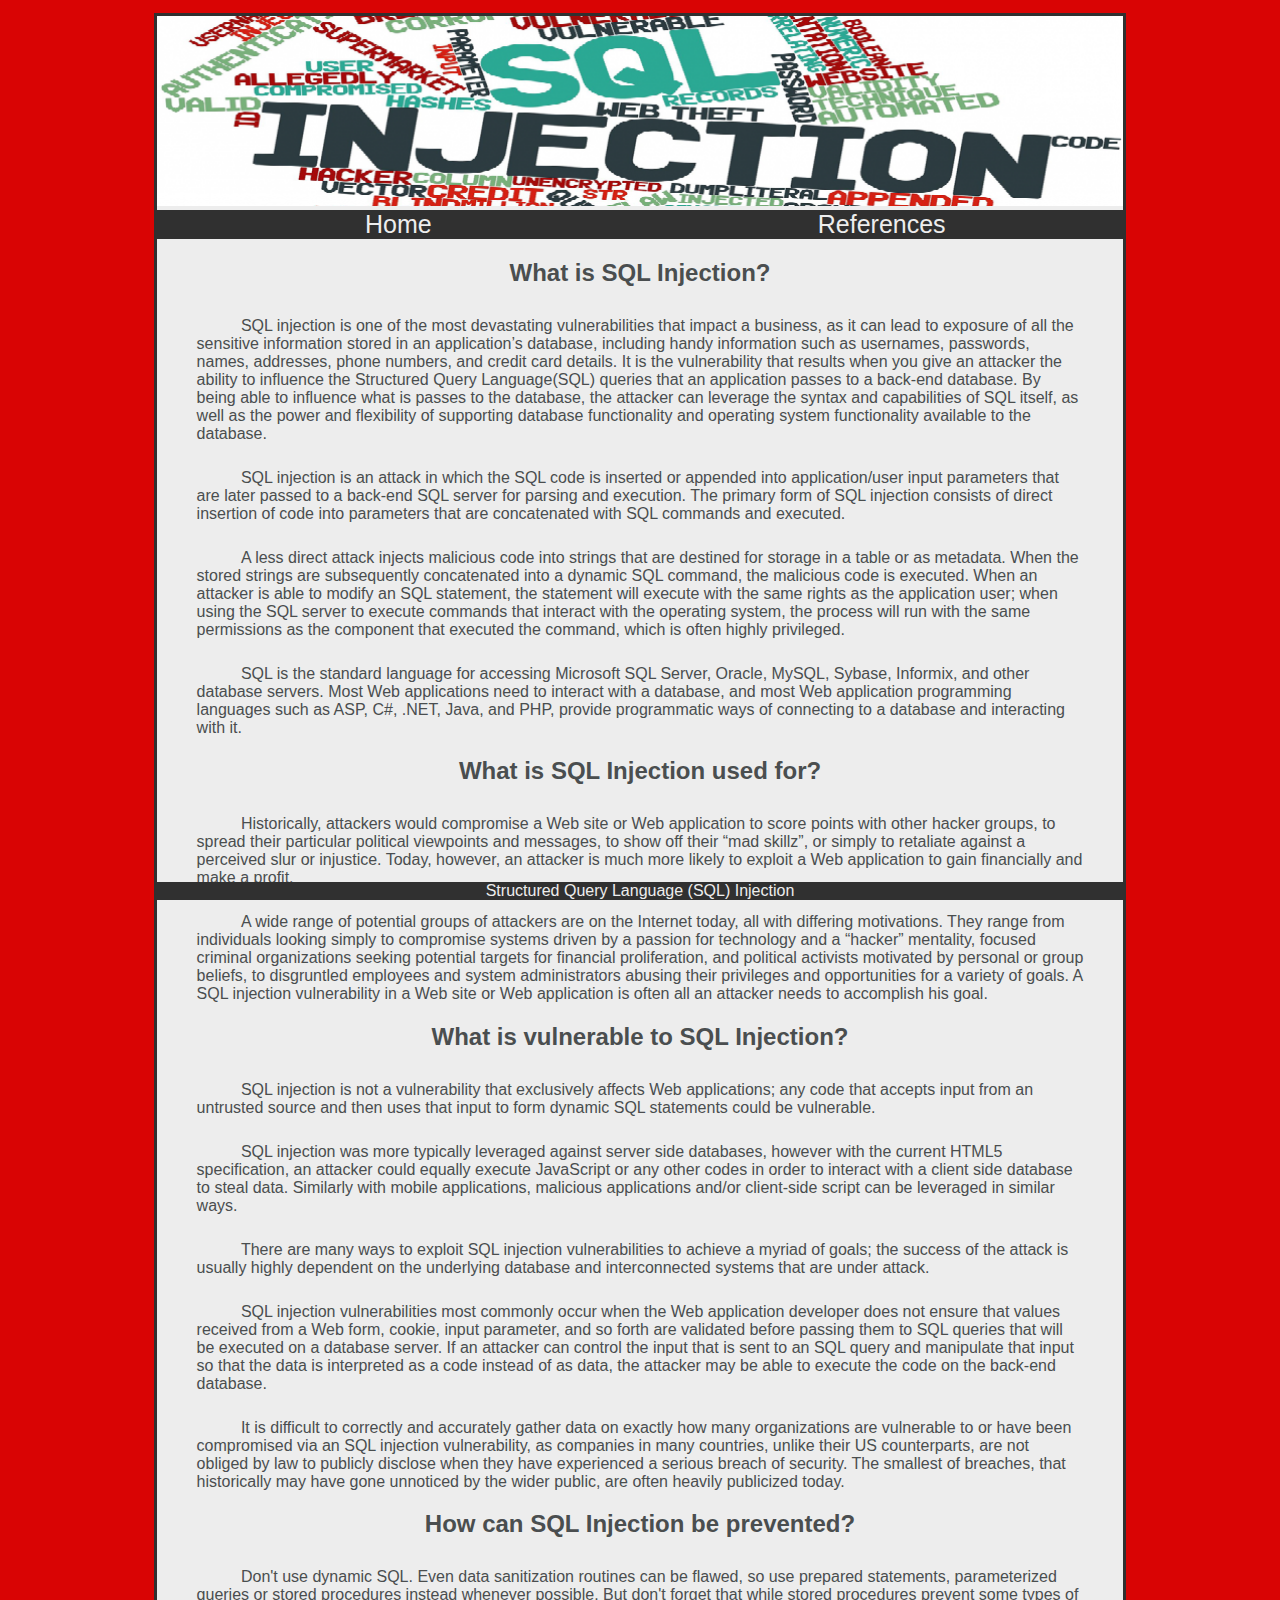
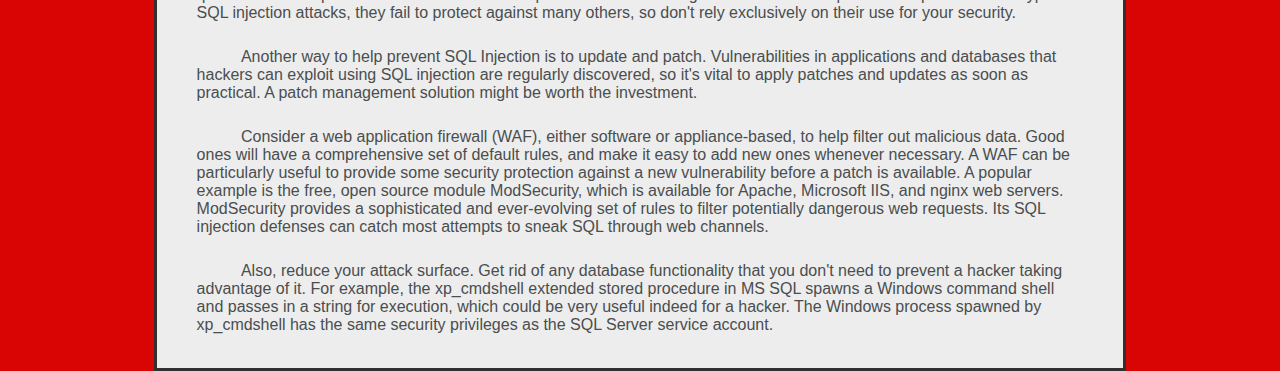
<file: index.html>
<!DOCTYPE html>
<html>

<head>
    <meta charset="utf-8" />
    <link rel="stylesheet" href="base.css" />
    <title>SQL Injection</title>
</head>

<body>
    <header>
        <img src="sql-injection-logo.png" alt="Header background image" />


    </header>
    <nav>
        <a href="index.html">Home</a>
        <a href="reference.html">References</a>
    </nav>
    <article>
        <h2>What is SQL Injection?</h2>

        <p>     SQL injection is one of the most devastating vulnerabilities that impact a business, as it can lead to
            exposure of all the sensitive information stored in an application’s database, including handy information
            such as usernames, passwords, names, addresses, phone numbers, and credit card details. It is the
            vulnerability that results when you give an attacker the ability to influence the Structured Query
            Language(SQL) queries that an application passes to a back-end database. By being able to influence what is
            passes to the database, the attacker can leverage the syntax and capabilities of SQL itself, as well as the
            power and flexibility of supporting database functionality and operating system functionality available to
            the database.
        </p>

        <p>     SQL injection is an attack in which the SQL code is inserted or appended into application/user input
            parameters that are later passed to a back-end SQL server for parsing and execution. The primary form of
            SQL injection consists of direct insertion of code into parameters that are concatenated with SQL commands
            and executed.
        </p>

        <p>     A less direct attack injects malicious code into strings that are destined for storage in a table or as
            metadata. When the stored strings are subsequently concatenated into a dynamic SQL command, the malicious
            code is executed. When an attacker is able to modify an SQL statement, the statement will execute with the
            same rights as the application user; when using the SQL server to execute commands that interact with the
            operating system, the process will run with the same permissions as the component that executed the
            command, which is often highly privileged.
        </p>

        <p>     SQL is the standard language for accessing Microsoft SQL Server, Oracle, MySQL, Sybase, Informix, and
            other
            database servers. Most Web applications need to interact with a database, and most Web application
            programming
            languages such as ASP, C#, .NET, Java, and PHP, provide programmatic ways of connecting to a database
            and
            interacting with it.</p>

        <h2>What is SQL Injection used for?</h2>

        <p>     Historically, attackers would compromise a Web site or Web application to score points with other hacker
            groups, to spread their particular political viewpoints and messages, to show off their “mad skillz”, or
            simply to retaliate against a perceived slur or injustice. Today, however, an attacker is much more likely
            to exploit a Web application to gain financially and make a profit.
        </p>

        <p>     A wide range of potential groups of attackers are on the Internet today, all with differing motivations.
            They range from individuals looking simply to compromise systems driven by a passion for technology and a
            “hacker” mentality, focused criminal organizations seeking potential targets for financial proliferation,
            and political activists motivated by personal or group beliefs, to disgruntled employees and system
            administrators abusing their privileges and opportunities for a variety of goals. A SQL injection
            vulnerability in a Web site or Web application is often all an attacker needs to accomplish his goal.
        </p>

        <h2>What is vulnerable to SQL Injection?</h2>

        <p>     SQL injection is not a vulnerability that exclusively affects Web applications; any code that accepts
            input from an untrusted source and then uses that input to form dynamic SQL statements could be vulnerable.
        </p>

        <p>     SQL injection was more typically leveraged against server side databases, however with the current
            HTML5 specification, an attacker could equally execute JavaScript or any other codes in order to interact
            with a client side database to steal data. Similarly with mobile applications, malicious applications
            and/or
            client-side script can be leveraged in similar ways.
        </p>

        <p>     There are many ways to exploit SQL injection vulnerabilities to achieve a myriad of goals; the success
            of the attack is usually highly dependent on the underlying database and interconnected systems that are
            under attack.
        </p>

        <p>     SQL injection vulnerabilities most commonly occur when the Web application developer does not ensure
            that
            values received from a Web form, cookie, input parameter, and so forth are validated before passing
            them to
            SQL
            queries that will be executed on a database server. If an attacker can control the input that is sent
            to an
            SQL query and manipulate that input so that the data is interpreted as a code instead of as data, the
            attacker
            may
            be able to execute the code on the back-end database.</p>

        <p>     It is difficult to correctly and accurately gather data on exactly how many organizations are
            vulnerable to or have been compromised via an SQL injection vulnerability, as companies in many countries,
            unlike their US counterparts, are not obliged by law to publicly disclose when they have experienced a
            serious
            breach of security. The smallest of breaches, that historically may have gone unnoticed by the wider
            public, are often heavily publicized today.
        </p>

        <h2>How can SQL Injection be prevented?</h2>

        <p>     Don't use dynamic SQL. Even data sanitization routines can be flawed, so use prepared statements,
            parameterized queries or stored procedures instead whenever possible. But don't forget that while stored
            procedures prevent some types of SQL injection attacks, they fail to protect against many others, so don't
            rely exclusively on their use for your security.
        </p>

        <p>     Another way to help prevent SQL Injection is to update and patch. Vulnerabilities in applications and
            databases that hackers can exploit using SQL injection are regularly discovered, so it's vital to apply
            patches and updates as soon as practical. A patch management solution might be worth the investment.
        </p>

        <p>     Consider a web application firewall (WAF), either software or appliance-based, to help filter out malicious
            data. Good ones will have a comprehensive set of default rules, and make it easy to add new ones whenever
            necessary. A WAF can be particularly useful to provide some security protection against a new vulnerability
            before a patch is available. A popular example is the free, open source module ModSecurity, which is
            available for Apache, Microsoft IIS, and nginx web servers. ModSecurity provides a sophisticated and
            ever-evolving set of rules to filter potentially dangerous web requests. Its SQL injection defenses can
            catch most attempts to sneak SQL through web channels.
        </p>

        <p>     Also, reduce your attack surface. Get rid of any database functionality that you don't need to prevent a
            hacker taking advantage of it. For example, the xp_cmdshell extended stored procedure in MS SQL spawns a
            Windows command shell and passes in a string for execution, which could be very useful indeed for a hacker.
            The Windows process spawned by xp_cmdshell has the same security privileges as the SQL Server service
            account.
        </p>

    </article>

    <footer>Structured Query
        Language (SQL) Injection
    </footer>

</body>

</html>
</file>
<file: base.css>
@charset "utf-8";

@font-face {
    font-family: Montserrat, sans-serif;
    src: url(https://fonts.googleapis.com/css?family=Montserrat);
}

/* Structural Styles */
html {
    background-color: #D90404;
    padding-top: 1%;
}

body {
    scroll-behavior: smooth;
    border: 3px solid #303030;
    background-color: #EDEDED;
    margin: auto 12% auto 12%;
    font-family: 'Franklin Gothic Medium', 'Arial Narrow', Arial, sans-serif;
    font-family: Montserrat, sans-serif;
    width: auto;
    text-decoration-color: #4A4E4F;
    
}

header img {
    padding-bottom: 0%;
    width: 100%
}

/* This is to set the main colors and how the page will look. Its set have a border that will outline the body and sets the logo img all the way across the top of the body. */

/* Navigation Styles */
nav {
    display: grid;
    grid-template-columns: 1fr 1fr;
    background-color: #303030;
    position: sticky;
    top: 0;
}

nav a {
    font-size: 25px;
    text-decoration: none;
    text-align: center;
}

nav a:link,
nav a:visited {
    color: #EDEDED;

}

nav a:hover {
    color: #AB0505;
}

nav a:active {
    color: #4A4E4F;
}

/* This is set to have a nav under the logo and that has colors for the text, background and when clicked to hovered on. */

/* Text Level Styles */
h1, h2 {
    text-align: center;
    color: #4A4E4F;
    font-size: 1.5em;
}

p {
    color: #4A4E4F;
    padding: 10px 40px 0px 40px;
    text-indent: 5%
}

ul {
    list-style: none;
    color: #4A4E4F;
}

footer {
    background: #303030;
    color: #EDEDED;
    text-align: center;
    position: sticky;
    bottom: 0;
}

/* This sets the text colors and creates a small section at the bottom of the page that has a title of this essay. */

body>a {
    display:grid;
    grid-template-columns:1fr 0fr;
    margin: 2% 5% 2% 5%;
    color: #4A4E4F;
    font-size: calc(16px + .4vw);
    border: #AB0505 1px solid;
    padding: 1vw;
    transition: .2s;
}

body>a:link, body>a:visited {
    text-decoration: none;
}

body>a:hover, body>a:active {
    color: #EDEDED;
    background: #303030;  
}
/* This makes the body have as color changing from one color to another with a background color around the text while that also changes color. All inside a grid with a border. */
</file>
